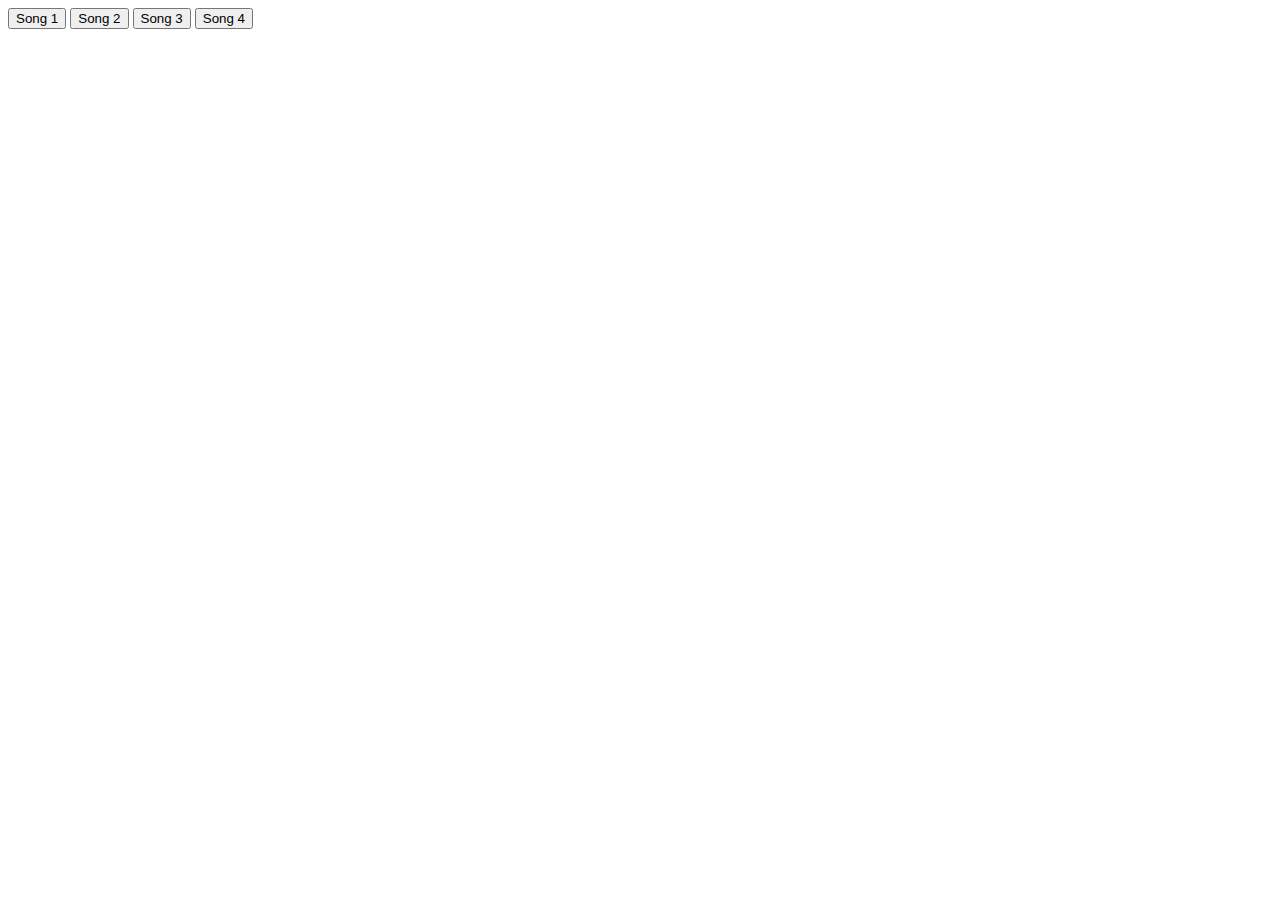
<file: experiments/index.html>
<!---Get Mood Options to pop up the Songs Correlated to them:--->
<!---The buttons need to be able to appear and disappear when choosing another button --->
<!--- I then need to get the song buttons to pop up facts--->
<!--- So far I have code that will pop up information about the songs--->


<!DOCTYPE html>
<html>
<head>
	<title>Group Project - DreamFlow</title>
	<script
  src="https://code.jquery.com/jquery-3.6.0.min.js"
  integrity="sha256-/xUj+3OJU5yExlq6GSYGSHk7tPXikynS7ogEvDej/m4="
  crossorigin="anonymous"></script>
	<script src="js/lab.js" defer></script>
</head>
<body>

<!---  <button class="mood" data-moodnum=0>Anxiety</button>
  <button class="mood" data-moodnum=1>Bipolar</button>
  <button class="mood" data-moodnum=2>Depression</button>
  <button class="mood" data-moodnum=3>OCD</button>
  <button class="mood" data-moodnum=4>Insomnia</button> --->


  <button class="song" data-songnum=0>Song 1</button>
  <button class="song" data-songnum=1>Song 2</button>
  <button class="song" data-songnum=2>Song 3</button>
  <button class="song" data-songnum=3>Song 4</button>

  <div id="show-song">
  </div>



</body>
</html>


<!---
<p>
All of the output html is classed so you can style it with your css.
</p>
<p>(Yes, the images are broken. You'll have to put appropriate images in your img folder)</p>--->
</file>
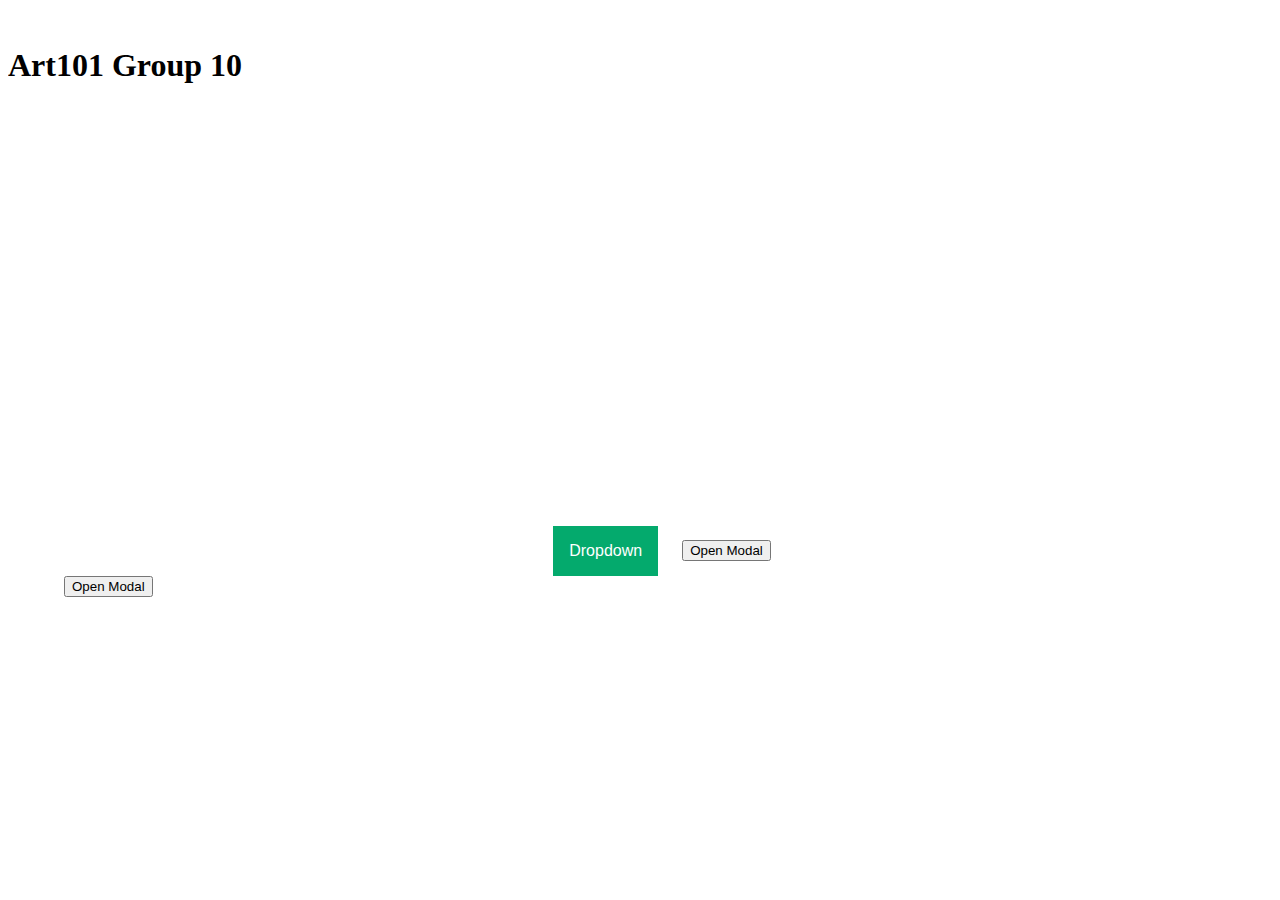
<file: about-page/about.html>
<!DOCTYPE html>
<html>
<head>
    <title>Lab X - Subject/Topic</title>
    <link rel="stylesheet" type="text/css" href="css/about.css">
  <script src="js/about.js" defer></script>
</head>
<body>
    
  <h1>Art101 Group 10</h1>
    <iframe style="border-radius:12px" src="https://open.spotify.com/embed/playlist/37i9dQZF1EFm15MFG2FKNZ?utm_source=generator" width="100%" height="380" frameBorder="0" allowfullscreen="" allow="autoplay; clipboard-write; encrypted-media; fullscreen; picture-in-picture"></iframe>
    
    <div class="dropdown">
        <div class="dropdown-content">
            <h3>About US</h3>
            <p>Lorem ipsum dolor sit amet, consectetur adipiscing elit, sed do eiusmod tempor incididunt ut labore et dolore magna aliqua. Ut enim ad minim veniam, quis nostrud exercitation ullamco laboris nisi ut aliquip ex ea commodo consequat. Duis aute irure dolor in reprehenderit in voluptate velit esse cillum dolore eu fugiat nulla pariatur. Excepteur sint occaecat cupidatat non proident, sunt in culpa qui officia deserunt mollit anim id est laborum.</p>
         </div>
      <button class="dropbtn">Dropdown</button>
      <button id="myBtn">Open Modal</button>
    </div>
    
    <!-- Trigger/Open The Modal -->
    <button id="myBtn">Open Modal</button>
    
    <!-- The Modal -->
    <div id="myModal" class="modal">
    
      <!-- Modal content -->
      <div class="modal-content">
        <div class="modal-header">
          <span class="close">&times;</span>
          <h2>Modal Header</h2>
        </div>
        <div class="modal-body">
          <p>Some text in the Modal Body</p>
          <p>Some other text...</p>
        </div>
        <div class="modal-footer">
          <h3>Modal Footer</h3>
        </div>
      </div>
    
    </div>
    
</body>
</html>
</file>
<file: about-page/css/about.css>
/* Dropdown Button */
.dropbtn {
  background-color: #04AA6D;
  color: white;
  padding: 16px;
  font-size: 16px;
  border: none;
}

/* The container <div> - needed to position the dropdown content */
.dropdown {
  position: relative;
  display: inline-block;
  display: flex;
  justify-content: center;
  align-items: center;
  text-align: left;
}

/* Dropdown Content (Hidden by Default) */
.dropdown-content {
  display: none;
  border-radius: 25px;
  position: absolute;
  background-color: #f1f1f1;
  width: 500px;
  height: 500px;
  box-shadow: 0px 8px 16px 0px rgba(0,0,0,0.2);
  z-index: 1;
  padding: 10px 20px 10px 20px;
}

/* Links inside the dropdown */
.dropdown-content a {
  color: black;
  padding: 12px 16px;
  text-decoration: none;
  display: block;
}

/* Change color of dropdown links on hover */
.dropdown-content a:hover {background-color: #ddd;}

/* Show the dropdown menu on hover */
.dropdown:hover .dropdown-content {display: block;}

/* Change the background color of the dropdown button when the dropdown content is shown */
.dropdown:hover .dropbtn {background-color: #3e8e41;}


.myBtn {
  background-color: #04AA6D;
  color: white;
  padding: 16px;
  font-size: 16px;
  border: none;
}

/* The Modal (background) */
.modal {
  display: none; /* Hidden by default */
  position: fixed; /* Stay in place */
  z-index: 1; /* Sit on top */
  left: 0;
  top: 0;
  width: 100%; /* Full width */
  height: 100%; /* Full height */
  overflow: auto; /* Enable scroll if needed */
  background-color: rgb(0,0,0); /* Fallback color */
  background-color: rgba(0,0,0,0.4); /* Black w/ opacity */
}

/* Modal Header */
.modal-header {
  padding: 2px 16px;
  background-color: #5cb85c;
  color: white;
}

/* Modal Body */
.modal-body {padding: 2px 16px;}

/* Modal Footer */
.modal-footer {
  padding: 2px 16px;
  background-color: #5cb85c;
  color: white;
}

/* Modal Content */
.modal-content {
  position: relative;
  background-color: #fefefe;
  margin: auto;
  padding: 0;
  border: 1px solid #888;
  width: 80%;
  box-shadow: 0 4px 8px 0 rgba(0,0,0,0.2),0 6px 20px 0 rgba(0,0,0,0.19);
  animation-name: animatetop;
  animation-duration: 0.4s
}

/* Add Animation */
@keyframes animatetop {
  from {top: -300px; opacity: 0}
  to {top: 0; opacity: 1}
}

/* The Close Button */
.close {
  color: #aaa;
  float: right;
  font-size: 28px;
  font-weight: bold;
}

.close:hover,
.close:focus {
  color: black;
  text-decoration: none;
  cursor: pointer;
}
</file>
